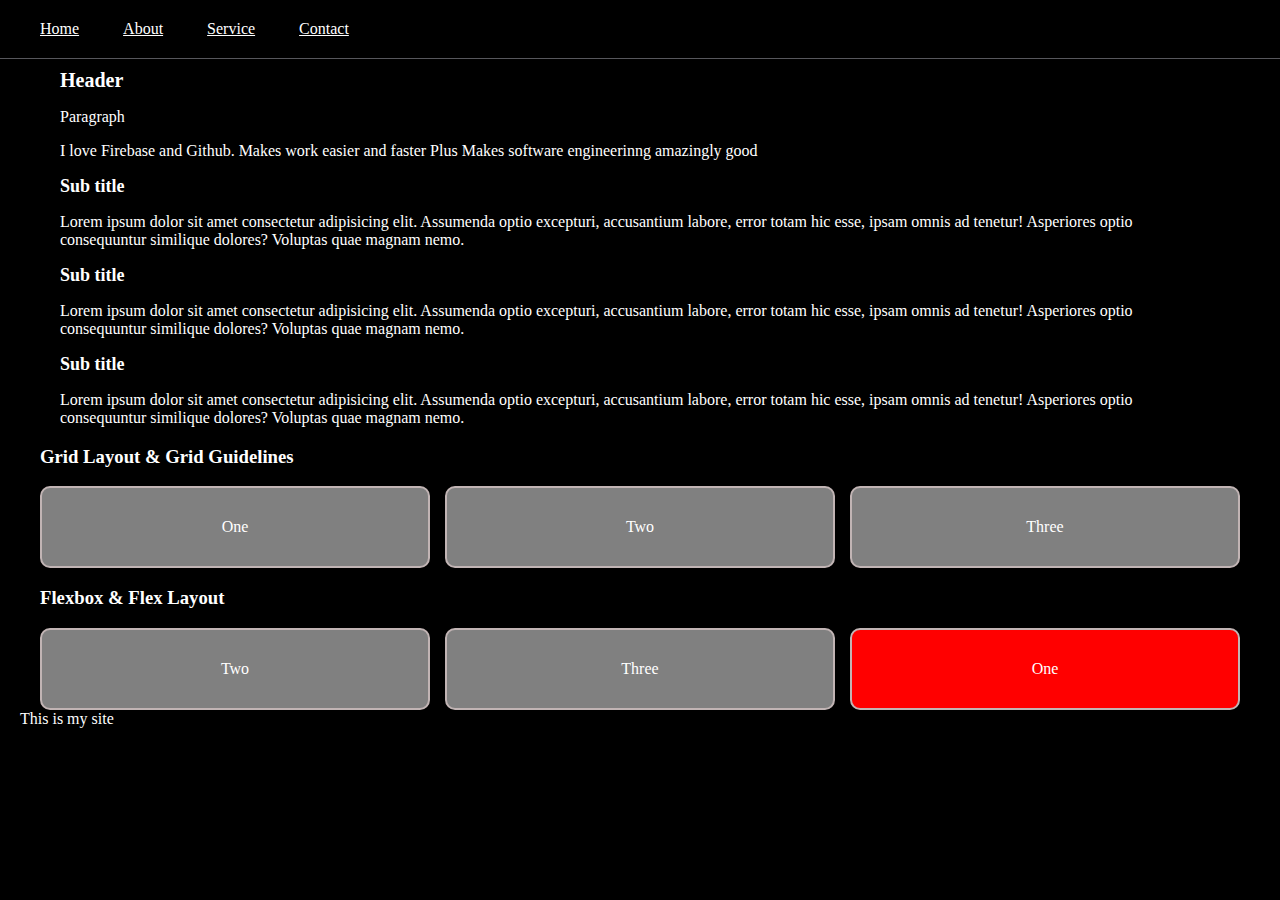
<file: public/index.html>
<!DOCTYPE html>
<html lang="en">
  <head>
    <meta charset="UTF-8" />
    <meta name="viewport" content="width=device-width, initial-scale=1.0" />
    <title>Document</title>

    <link rel="stylesheet" href="style.css" />
  </head>
  <body>
    <header>
      <nav class="nav">
        <a href="/index.html">Home</a>
        <a href="./about.html">About</a>
        <a href="">Service</a>
        <a href="">Contact</a>
      </nav>
    </header>

    <main class="main">
      <h1 class="header">Header</h1>
      <p>Paragraph</p>
      <p>
        I love Firebase and Github. Makes work easier and faster Plus Makes
        software engineerinng amazingly good
      </p>

      <article>
        <section class="sub-section">
          <h2>Sub title</h2>
          <p>
            Lorem ipsum dolor sit amet consectetur adipisicing elit. Assumenda
            optio excepturi, accusantium labore, error totam hic esse, ipsam
            omnis ad tenetur! Asperiores optio consequuntur similique dolores?
            Voluptas quae magnam nemo.
          </p>
        </section>
        <section class="sub-section">
          <h2>Sub title</h2>
          <p>
            Lorem ipsum dolor sit amet consectetur adipisicing elit. Assumenda
            optio excepturi, accusantium labore, error totam hic esse, ipsam
            omnis ad tenetur! Asperiores optio consequuntur similique dolores?
            Voluptas quae magnam nemo.
          </p>
        </section>
        <section class="sub-section">
          <h2>Sub title</h2>
          <p>
            Lorem ipsum dolor sit amet consectetur adipisicing elit. Assumenda
            optio excepturi, accusantium labore, error totam hic esse, ipsam
            omnis ad tenetur! Asperiores optio consequuntur similique dolores?
            Voluptas quae magnam nemo.
          </p>
        </section>
      </article>

      <h3>Grid Layout & Grid Guidelines</h3>
      <section class="grid-container">
        <div class="gridcell">One</div>
        <div class="gridcell">Two</div>
        <div class="gridcell">Three</div>
      </section>

      <h3>Flexbox & Flex Layout</h3>
      <section class="flex">
        <div class="flex-item">One</div>
        <div class="flex-item">Two</div>
        <div class="flex-item">Three</div>
      </section>
    </main>

    <footer id="footer-p">This is my site</footer>
  </body>
</html>
</file>
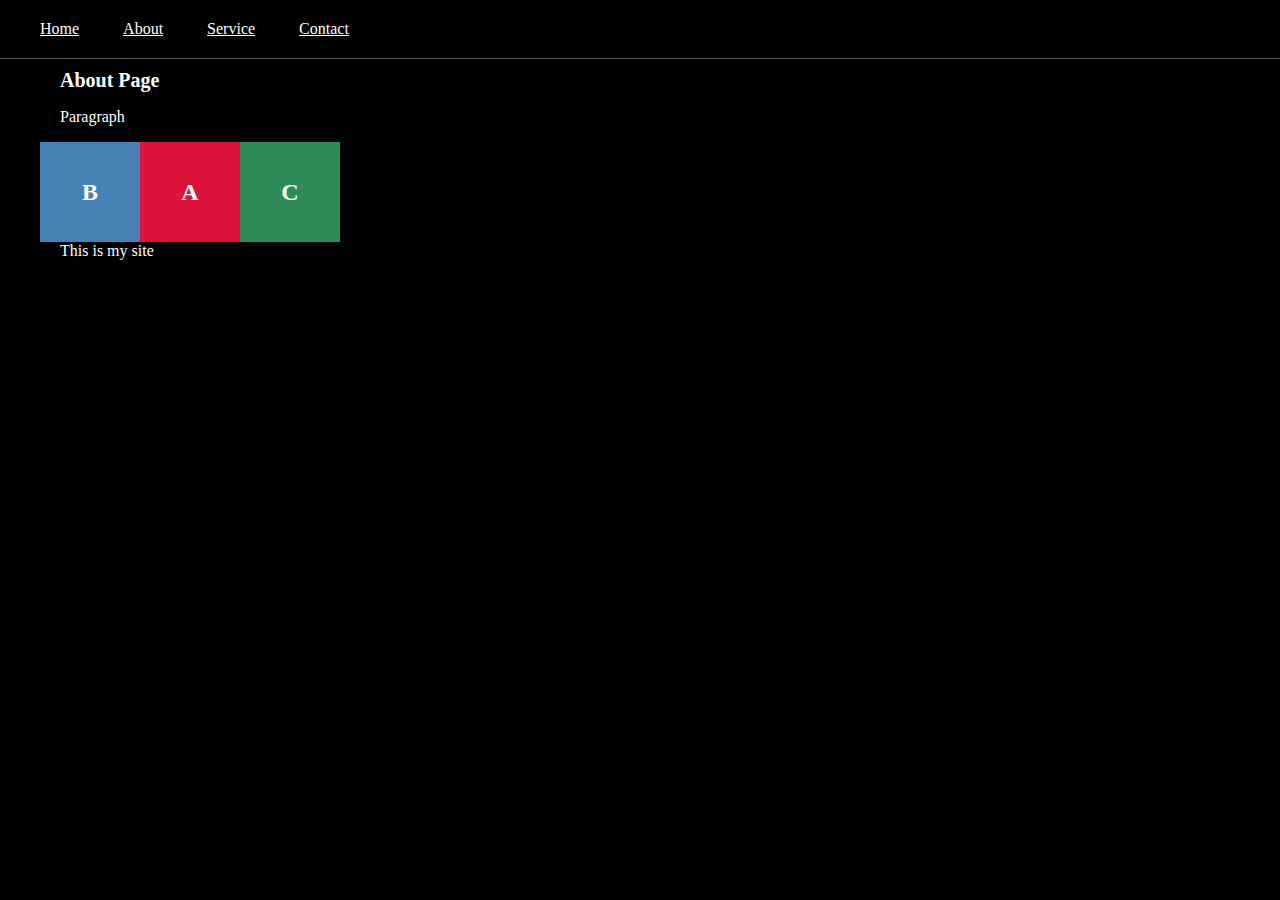
<file: public/about.html>
<!DOCTYPE html>
<html lang="en">
  <head>
    <meta charset="UTF-8" />
    <meta name="viewport" content="width=device-width, initial-scale=1.0" />
    <title>Document</title>

    <link rel="stylesheet" href="style.css" />
  </head>
  <body>
    <header>
      <nav class="nav">
        <a href="./index.html">Home</a>
        <a href="/about.html">About</a>
        <a href="">Service</a>
        <a href="">Contact</a>
      </nav>
    </header>

    <main class="main">
      <h1 class="header">About Page</h1>
      <p>Paragraph</p>

      <div class="container">
        <div class="box a">A</div>
        <div class="box b">B</div>
        <div class="box c">C</div>
      </div>

      <footer id="footer-p">This is my site</footer>
    </main>
  </body>
</html>
</file>
<file: public/style.css>
/*CSS variables*/
:root {
  --bg-color: black;
  --color: white;
  --color1: grey;
  --color2: red;
  --bordercolor: #c1b4b4;
}

html,
body {
  font-family: Georgia, "Times New Roman", Times, serif;
  padding: 0;
  margin: 0;
  background-color: var(--bg-color);
  color: var(--color);
}

header {
  padding: 20px;
  border-bottom: 1px solid rgb(87, 87, 92);
}

h1,
h2 {
  padding: 0;
}

h1 {
  font-size: 20px;
  padding: 0;
  margin: 10px 0;
}

h2 {
  font-size: 18px;
}

h1,
h2,
p,
footer {
  padding: 0 20px;
}

nav a {
  margin: 0 20px;
  color: var(--color);
}

.nav,
.main,
#footer-p {
  max-width: 1250px;
  margin: 0 auto;
}

.main,
.footer {
  padding: 0 20px;
  max-width: 1200px;
}

/*CSS GRID*/
.grid-container {
  color: var(--color);
  display: grid;
  grid-template-columns: repeat(3, 1fr);
  gap: 15px;
  /* grid-auto-rows: 200px; */
  /* justify-items: center;
    align-items: center; */
}

.flex {
  display: flex;
  gap: 15px;
}

.flex-item {
  flex: 1;
}

.gridcell,
.flex-item {
  padding: 30px;
  border-radius: 10px;
  align-content: center;
  text-align: center;
  background-color: var(--color1);
  border: 2px solid var(--bordercolor);
}

.flex-item:first-child {
  order: 3;
  background-color: var(--color2);
}

/*CSS Flexbox used in About Pages*/
.container {
  display: flex;
}

.box {
  width: 100px;
  height: 100px;
  display: flex;
  align-items: center;
  justify-content: center;
  color: white;
  font-size: 24px;
  font-weight: bold;
}

.a {
  background: crimson;
  order: 1;
}

.b {
  background: steelblue;
  order: 0;
}

.c {
  background: seagreen;
  order: 2;
}

/*Animation effect on texts*/
.sub-section p {
  animation-name: slidein;
  animation-duration: 3s;
  animation-timing-function: linear;
  /* animation-iteration-count: 3; */
}

/*Keyframe*/
@keyframes slidein {
  from {
    margin-left: 100%;
    width: 100%;
  }

  75% {
    font-size: 100%;
    margin-left: 25%;
    width: 150%;
  }

  to {
    margin-left: 0%;
    width: 100%;
  }
}

/*Media Queries*/
@media (max-width: 768px) {
  .flex {
    flex-direction: column;
  }

  .grid-container {
    grid-template-columns: 1fr;
  }
}
</file>
